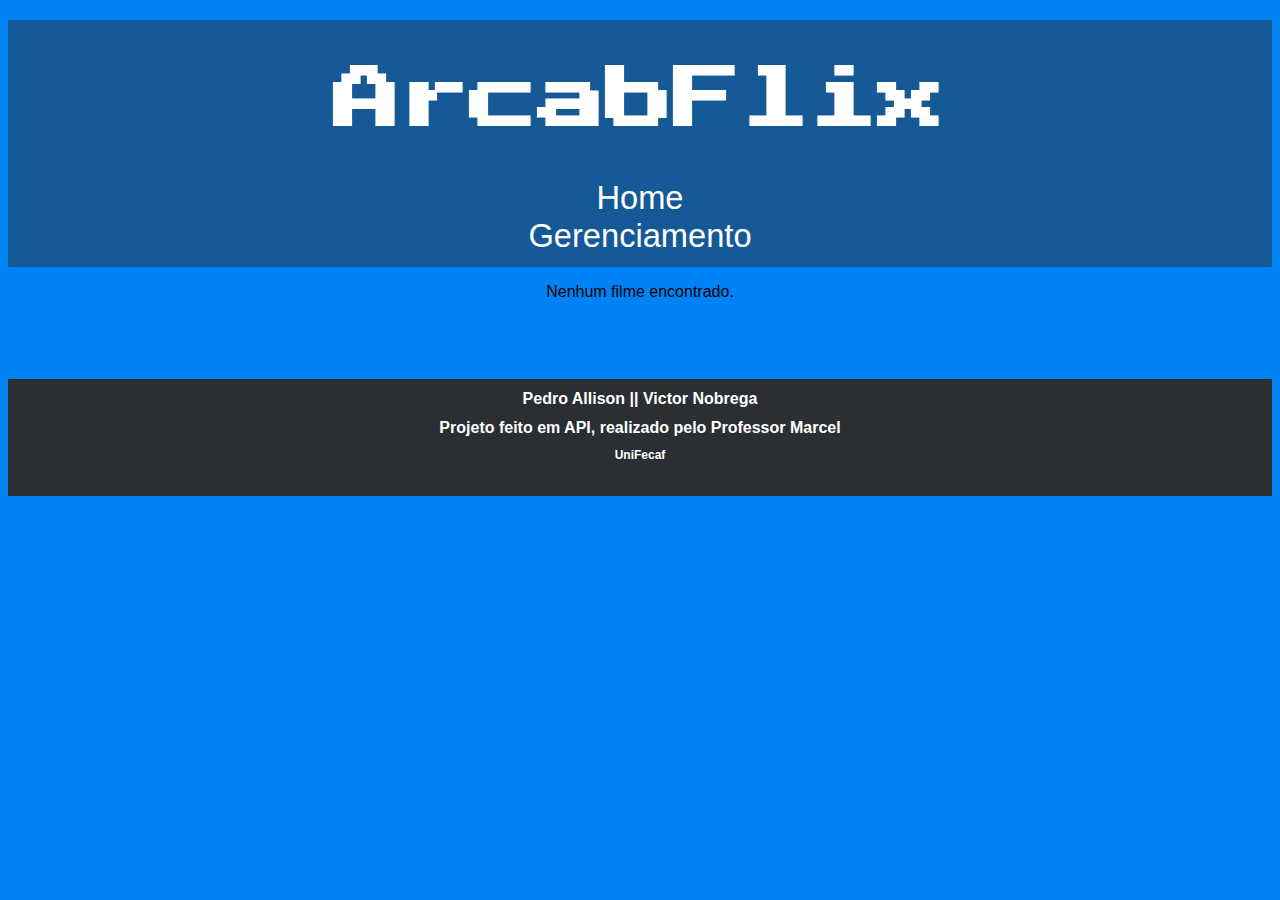
<file: Catalogo/index.html>
<!DOCTYPE html>
<html lang="pt-br">
<head>
    <meta charset="UTF-8">
    <meta name="viewport" content="width=device-width, initial-scale=1.0">
    <title>Catalogo de Filmes</title>
    <link rel="stylesheet" href="stiyle.css">
    <script src="index.js" defer type="module"></script>
</head>
<body>
    <section id="menu">
         
        
        <h1 class="logo">ArcabFlix</h1>
        

        <nav >
            <div>
                <div class="item-menu">
                    <a href="index.html">Home</a>
                </div>
                <div class="item-menu">
                    <a href="../Gerenciamento/geren.html">Gerenciamento</a>
                </div>
            </div>
        </nav>
    </section>
   

    <section id="filme">
        <div class="card-filme">
            <span class="filmeNome"></span>
            <figure>
                <img src="" alt="Filme" title="Filme">
            </figure>
            <p></p>
            <span class="valor-atual"></span>
        </div>
    </section>
    <footer>
        <h1>Pedro Allison || Victor Nobrega</h1>
        <h1>Projeto feito em API, realizado pelo Professor Marcel</h1>
        <h2>UniFecaf</h2>
    </footer>
    
</body>
</html>
</file>
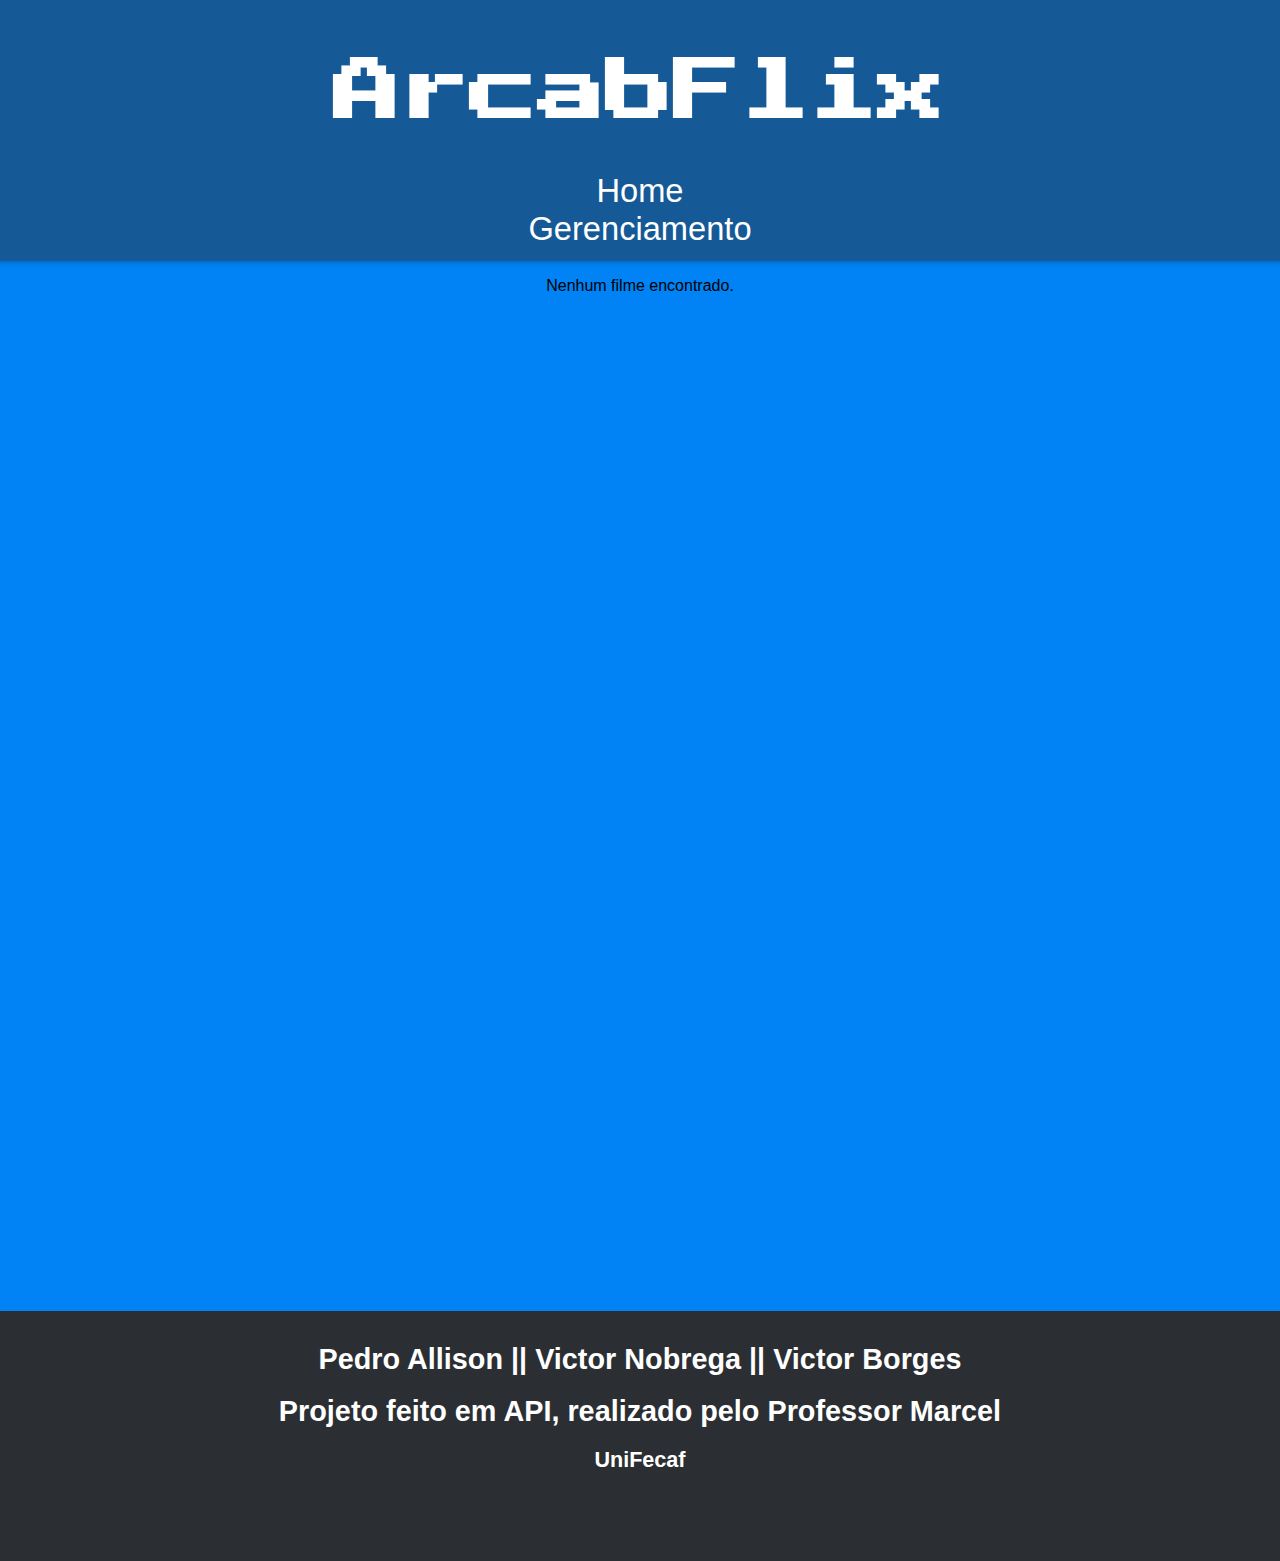
<file: CalabriaFlix-master/Catalogo/index.html>
<!DOCTYPE html>
<html lang="pt-br">
<head>
    <meta charset="UTF-8">
    <meta name="viewport" content="width=device-width, initial-scale=1.0">
    <title>Catalogo de Filmes</title>
    <link rel="stylesheet" href="stiyle.css">
    <script src="index.js" defer type="module"></script>
</head>
<body>
    <section id="menu">
         
        
        <h1 class="logo">ArcabFlix</h1>
        

        <nav >
            <div>
                <div class="item-menu">
                    <a href="../Catalogo/index.html">Home</a>
                </div>
                <div class="item-menu">
                    <a href="../Gerenciamento/geren.html">Gerenciamento</a>
                </div>
            </div>
        </nav>
    </section>
   

    <section id="filme">
        <div class="card-filme">
            <span class="filmeNome"></span>
            <figure>
                <img src="" alt="Filme" title="Filme">
            </figure>
            <p></p>
            <span class="valor-atual"></span>
        </div>
    </section>
    <footer>
        <h1>Pedro Allison || Victor Nobrega || Victor Borges</h1>
        <h1>Projeto feito em API, realizado pelo Professor Marcel</h1>
        <h2>UniFecaf</h2>
    </footer>
    
</body>
</html>
</file>
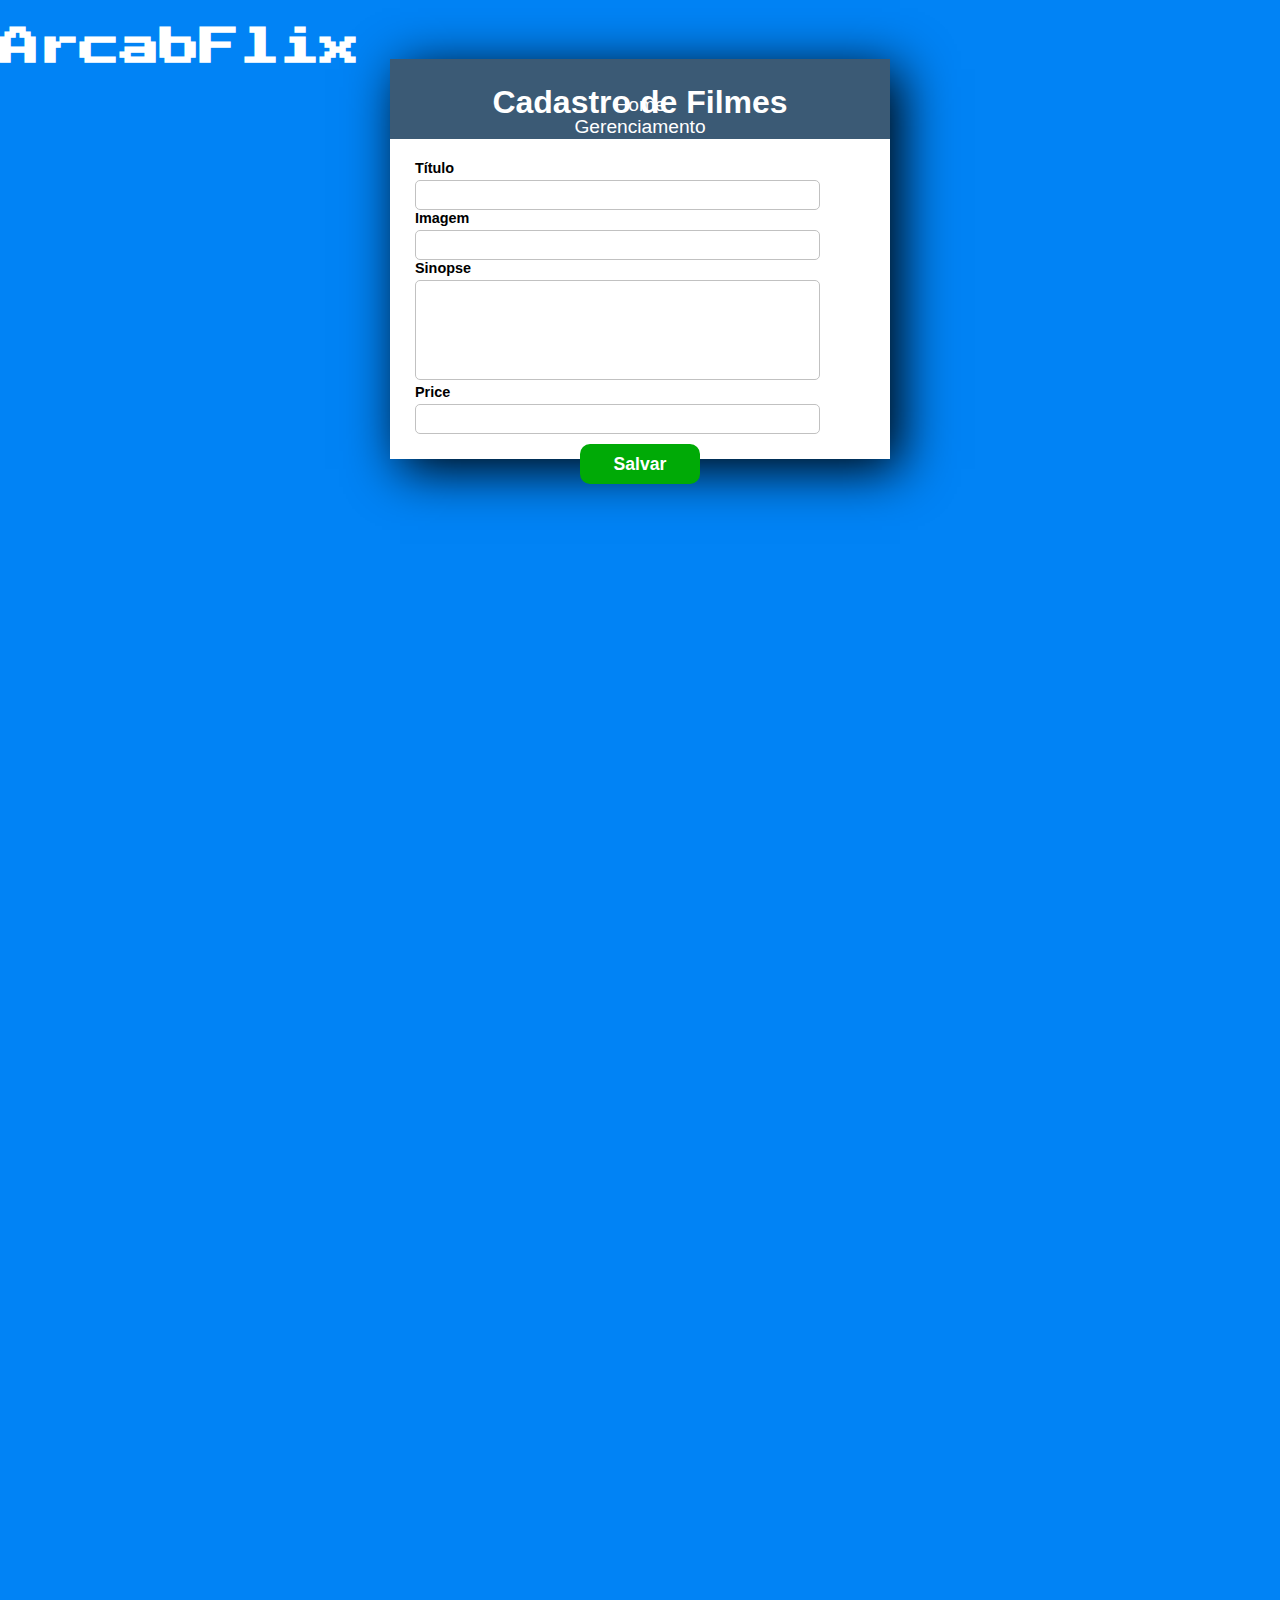
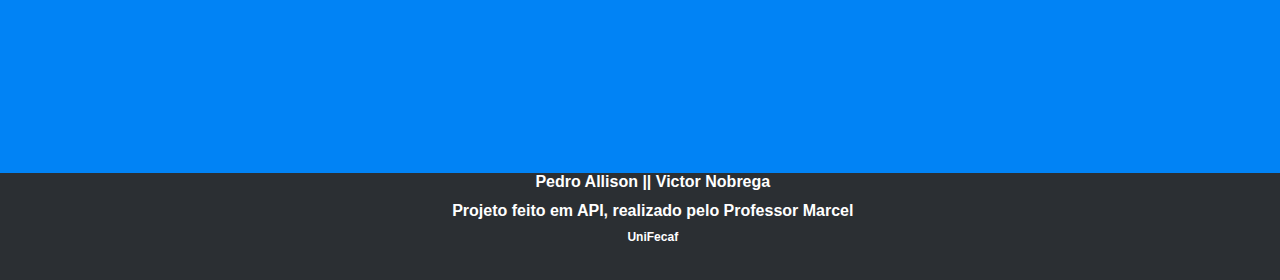
<file: Gerenciamento/geren.html>
<!DOCTYPE html>
<html lang="en">
<head>
    <meta charset="UTF-8">
    <meta name="viewport" content="width=device-width, initial-scale=1.0">
    <title>Gerenciamento de Filmes</title>
    <link rel="stylesheet" type="text/css" href="css/style.css">
    <script src="js/script.js" defer type="module"></script>
</head>
<body>
    <section id="menu">
         
        
        <h1 class="logo">ArcabFlix</h1>
        

        <nav >
            <div>
                <div class="item-menu">
                    <a href="index.html">Home</a>
                </div>
                <div class="item-menu">
                    <a href="../Gerenciamento/geren.html">Gerenciamento</a>
                </div>
            </div>
        </nav>
    </section>

    <main>
        <!-- sessão forms -->
        <section>
            <div id="div-form">
                <h1>Cadastro de Filmes</h1>
                <form id="form">
                    <label>Título</label>
                    <input type="text" name="txt-title" id="title">
                    <label>Imagem</label>
                    <input type="text" name="txt-image" id="image">
                    <label>Sinopse</label>
                    <textarea id="sinopse"></textarea>
                    <label>Price</label> 
                    <input type="text" name="txt_price" id="price" ><br>
                    
                    <div id="salvar">Salvar</div>
                </form>
            </div>
        </section>

        <!-- sessão lista dos filmes -->

        <section id="filmes">
            <div class="conteudo" id="cardFilme">
                <!-- 
                <div id="" class="caixa-filme">
                    <h2 class="caixa-titulo">Título</h2>
                    <figure class="caixa-imagem">
                        <img src="https://i.imgur.com/PemGDxr.png">
                    </figure>
                    <h3 class="caixa-sinopse">sinopse</h3>
                    <h3 class="caixa-valor">valor</h3>
                    <div>
                        <span>Editar<img src="icones/editar.png"></span>
                    </div>
                    <div>
                        <span>Excluir<img src="icones/excluir.png"></span></div>
                    </div>
                </div> -->
            </div>
        </section>
        
    </main>

    <footer>
        <h1>Pedro Allison || Victor Nobrega</h1>
        <h1>Projeto feito em API, realizado pelo Professor Marcel</h1>
        <h2>UniFecaf</h2>
    </footer>


    
</body>
</html>
</file>
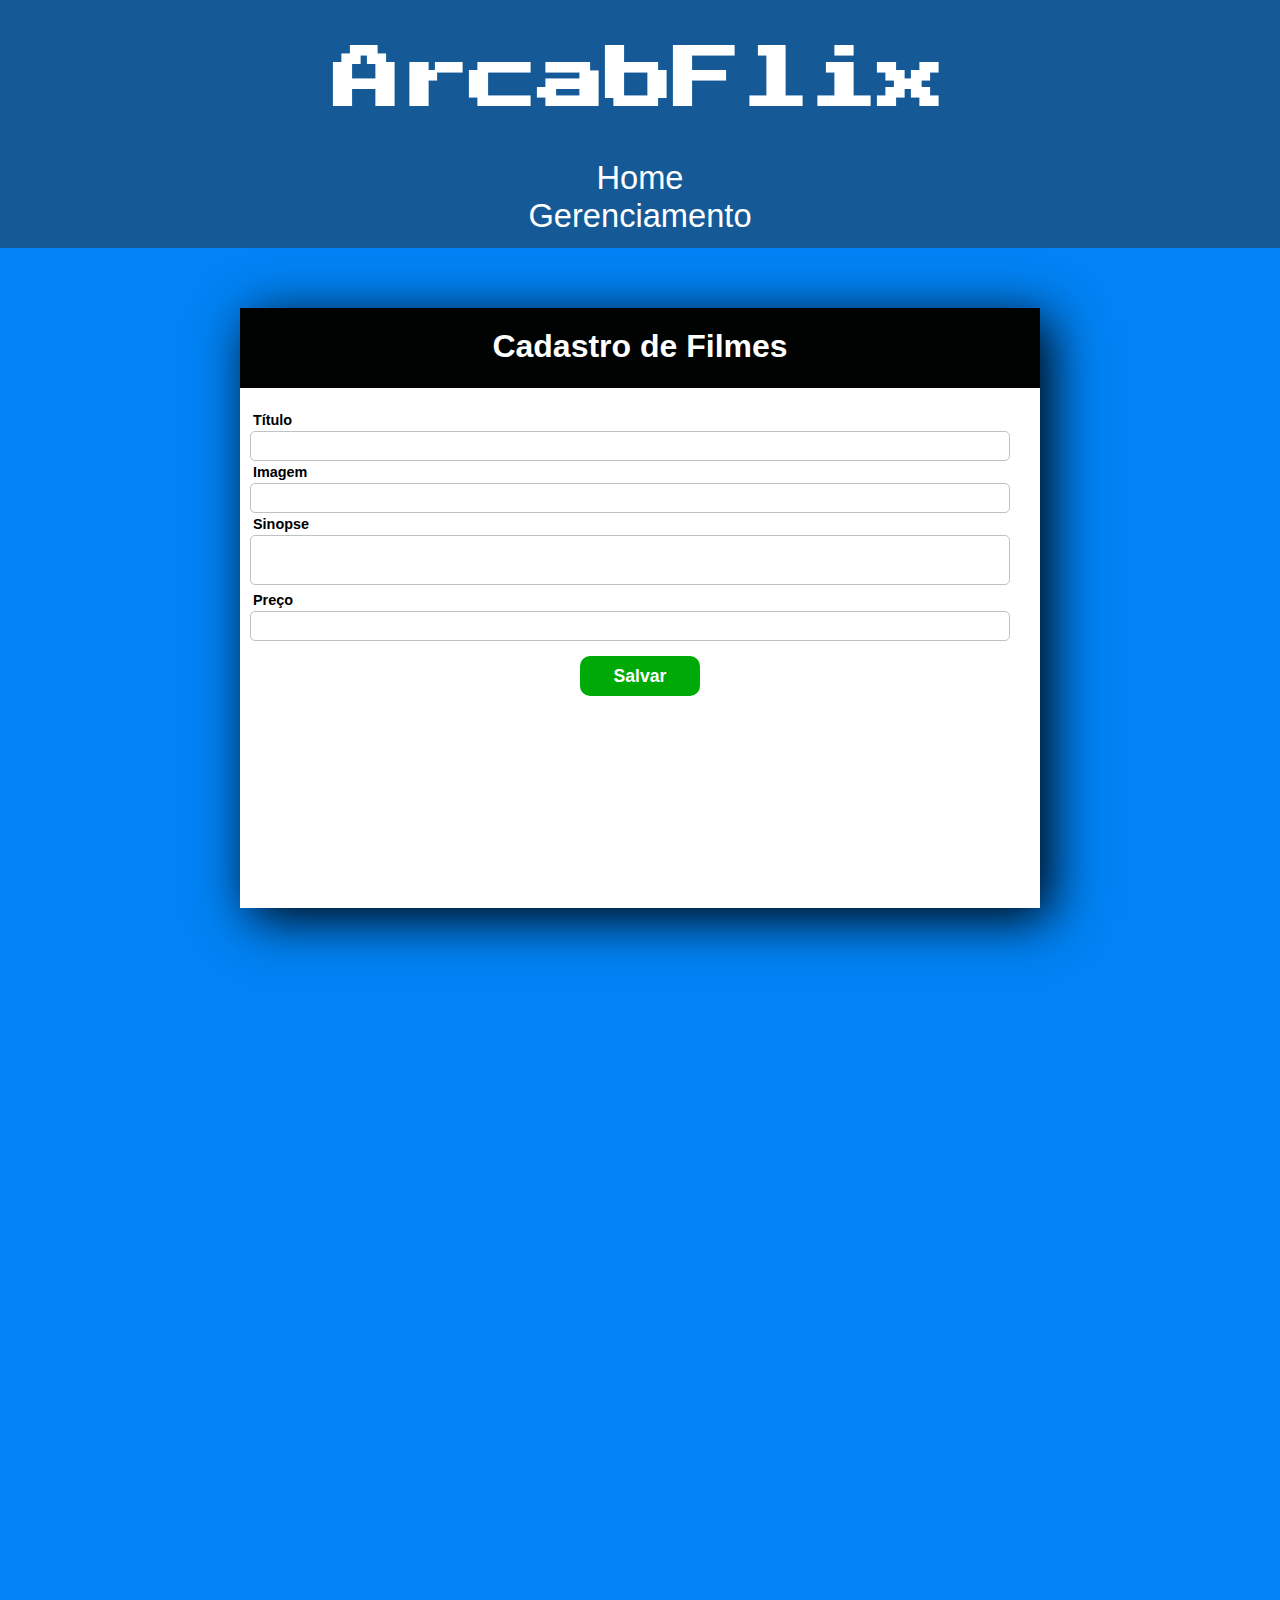
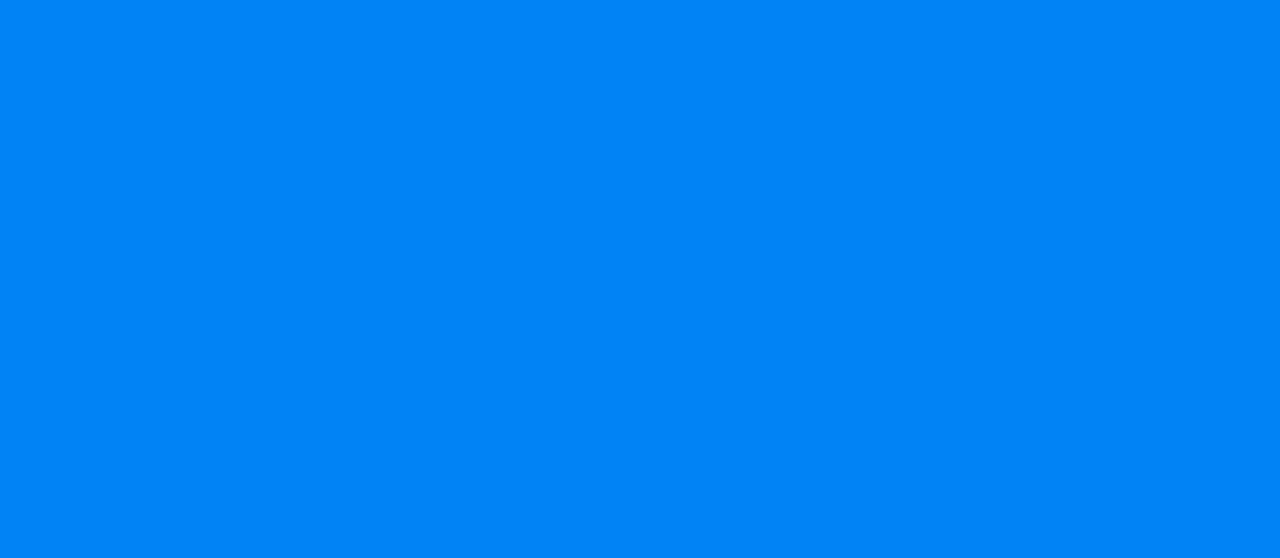
<file: CalabriaFlix-master/Gerenciamento/geren.html>
<!DOCTYPE html>
<html lang="en">
<head>
    <meta charset="UTF-8">
    <meta name="viewport" content="width=device-width, initial-scale=1.0">
    <title>Gerenciamento de Filmes</title>
    <link rel="stylesheet" type="text/css" href="css/style.css">
    <script src="js/script.js" defer type="module"></script>
</head>
<body>
    <section id="menu">

        <h1 class="logo">ArcabFlix</h1>
        
        <nav >
            <div>
                <div class="item-menu">
                    <a href="../Catalogo/index.html">Home</a>
                </div>
                <div class="item-menu">
                    <a href="../Gerenciamento/geren.html">Gerenciamento</a>
                </div>
            </div>
        </nav>
    </section>

    <main>
        <!-- sessão forms -->
        <section class="formulario">
            <div id="div-form">
                <h1>Cadastro de Filmes</h1>
                <form id="form">
                    <label>Título</label>
                    <input type="text" name="txt-title" id="title">
                    <label>Imagem</label>
                    <input type="text" name="txt-image" id="image">
                    <img id="image-preview" alt="Pré-visualização da imagem" style="max-width: 200px; max-height: 200px; display: none;">
                    <label>Sinopse</label>
                    <textarea id="sinopse"></textarea>
                    <label>Preço</label> 
                    <input type="text" name="txt_price" id="price"><br>
                    <div id="salvar" data-action="Salvar">Salvar</div>
                </form>
            </div>
        </section>
        

        <!-- sessão lista dos filmes -->

        <section id="filmes">
            <div class="conteudo" id="cardFilme">
                <!-- 
                <div id="" class="caixa-filme">
                    <h2 class="caixa-titulo">Título</h2>
                    <figure class="caixa-imagem">
                        <img src="https://i.imgur.com/PemGDxr.png">
                    </figure>
                    <h3 class="caixa-sinopse">sinopse</h3>
                    <h3 class="caixa-valor">valor</h3>
                    <div>
                        <span>Editar<img src="icones/editar.png"></span>
                    </div>
                    <div>
                        <span>Excluir<img src="icones/excluir.png"></span></div>
                    </div>
                </div> -->
            </div>
        </section>
        
    </main>

   <!-- <footer caso precise>
        <h1>Pedro Allison || Victor Nobrega</h1>
        <h1>Projeto feito em API, realizado pelo Professor Marcel</h1>
        <h2>UniFecaf</h2>
    </footer>-->


    
</body>
</html>
</file>
<file: Catalogo/stiyle.css>
@import url('https://fonts.googleapis.com/css2?family=Press+Start+2P&display=swap');

body {
    font-family: Arial, sans-serif;
    background-color: #0183F5;
    display: flex;
    flex-direction: column; 
    align-items: center;
    min-height: 100vh;
    margin: 0;
    padding: 20px;
    box-sizing: border-box;
}

/* Menu Box */
#menu {
    background-color: #2b2f337c;
    max-width: 102%;
    width: 102%;
    padding-bottom: 1%;
    text-align: center;
    font-size: 1.7em;
}



/* Título */
.logo {
    font-size: 2.5em;
    font-weight: bold;
    color: #ffffff;
    font-family: 'Press Start 2P', fantasy;
    display: inline-block;
    position: relative; /* Necessário para animar */
    animation: bounce 1.5s infinite ease-in-out; /* Aplica animação */
}

/* Animação */
@keyframes bounce {
    0%, 100% {
        transform: translateY(0); /* Posição inicial */
    }
    50% {
        transform: translateY(-10px); /* Sobe 10px */
    }
}



.item-menu {
    justify-content: center;
    align-items: center;
    font-family: 'Segoe UI', Tahoma, Geneva, Verdana, sans-serif;
    font-size: 1.2em;
    color: rgb(221, 221, 221);
    text-align: center;
    cursor: pointer;
    transition: color 0.3s ease;
}

.item-menu a {
    text-decoration: none; /* Remove o sublinhado padrão */
    color: inherit; /* Mantém a cor do texto da .item-menu */
    border-bottom: 2px solid transparent; /* Adiciona uma borda transparente inicialmente */
    transition: color 0.3s, border-color 0.3s; /* Animação para borda e cor */
}

.item-menu a:hover {
    color: rgb(0, 153, 255); /* Muda a cor do texto no hover */
    border-bottom: 2px solid rgb(0, 153, 255); /* Adiciona a borda somente sob o texto */
}

a:link, a:visited {
    color: white;
    text-decoration: none;
}

/* Seção de Filmes */
#filme {
    display: flex;
    flex-wrap: wrap;
    gap: 20px;
    justify-content: center;
    width: 100%;
    max-width: 1200px; 
}

.card-filme {
    margin-top: 50px;
    background-color: #ffffff;
    border-radius: 8px;
    box-shadow: 0 4px 8px rgba(0, 0, 0, 0.1);
    overflow: hidden;
    width: 250px;
    text-align: center;
    transition: transform 0.3s;
}

.card-filme:hover {
    transform: scale(1.05);
}

.card-filme img {
    width: 100%;
    height: 300px;
    object-fit: cover;
}

.filmeNome {
    font-size: 1.2em;
    font-weight: bold;
    margin: 10px 0;
}

.filmeSinopse {
    font-size: 0.9em;
    padding: 0 10px;
    height: 60px;
    overflow: hidden;
    text-overflow: ellipsis;
    color: #666;
}

.valor-atual {
    color: #28a745;
    font-weight: bold;
    margin: 10px 0;
}

footer{
    margin-top: 5%;
    max-width: 102%;
    width: 105%;
    background-color: #2B2F33;
    box-sizing: border-box;
    padding-bottom: 2%;
    height: 100%;
    color: white;
    font-family: Arial, Helvetica, sans-serif;
    text-align: center;
    font-size: 0.50em;

}
</file>
<file: CalabriaFlix-master/Catalogo/stiyle.css>
@import url('https://fonts.googleapis.com/css2?family=Press+Start+2P&display=swap');


main {
    padding-top: 70px; /* Ajuste conforme a altura do menu */
}
body {
    font-family: Arial, sans-serif;
    background-color: #0183F5;
    display: flex;
    flex-direction: column; 
    align-items: center;
    min-height: 100vh;
    margin: 0;
    box-sizing: border-box;
}

/* Menu Box */
#menu {
    background-color: #2b2f337c; /* Cor de fundo translúcida */
    width: 112%; /* O menu cobre toda a largura da página */
    padding: 1% 0; /* Espaçamento interno acima e abaixo */
    text-align: center; /* Centraliza o texto */
    font-size: 1.7em; /* Tamanho do texto */
    color: white; /* Cor do texto */
    box-shadow: 0px 2px 5px rgba(0, 0, 0, 0.2); /* Adiciona uma leve sombra */
    box-sizing: border-box; /* Inclui padding na largura total */
}



/* Título */
.logo {
    font-size: 2.5em;
    font-weight: bold;
    color: #ffffff;
    font-family: 'Press Start 2P', fantasy;
    display: inline-block;
    position: relative; /* Necessário para animar */
    animation: bounce 1.5s infinite ease-in-out; /* Aplica animação */
}

/* Animação */
@keyframes bounce {
    0%, 100% {
        transform: translateY(0); /* Posição inicial */
    }
    50% {
        transform: translateY(-10px); /* Sobe 10px */
    }
}



.item-menu {
    justify-content: center;
    align-items: center;
    font-family: 'Segoe UI', Tahoma, Geneva, Verdana, sans-serif;
    font-size: 1.2em;
    color: rgb(221, 221, 221);
    text-align: center;
    cursor: pointer;
    transition: color 0.3s ease;
}

.item-menu a {
    text-decoration: none; /* Remove o sublinhado padrão */
    color: inherit; /* Mantém a cor do texto da .item-menu */
    border-bottom: 2px solid transparent; /* Adiciona uma borda transparente inicialmente */
    transition: color 0.3s, border-color 0.3s; /* Animação para borda e cor */
}

.item-menu a:hover {
    color: rgb(0, 153, 255); /* Muda a cor do texto no hover */
    border-bottom: 2px solid rgb(0, 153, 255); /* Adiciona a borda somente sob o texto */
}

a:link, a:visited {
    color: white;
    text-decoration: none;
}

/* Seção de Filmes */
#filme {
    display: flex;
    flex-wrap: wrap;
    gap: 20px;
    justify-content: center;
    width: 100%;
    max-width: 1200px; 
}

.card-filme {
    margin-top: 50px;
    background-color: #ffffff;
    border-radius: 8px;
    box-shadow: 0 4px 8px rgba(0, 0, 0, 0.1);
    overflow: hidden;
    width: 250px;
    text-align: center;
    transition: transform 0.3s;
}

.card-filme:hover {
    transform: scale(1.05);
}

.card-filme img {
    width: 100%;
    height: 300px;
    object-fit: cover;
}

.filmeNome {
    font-size: 1.2em;
    font-weight: bold;
    margin: 10px 0;
}

.filmeSinopse {
    font-size: 0.9em;
    padding: 0 10px;
    height: 60px;
    overflow: hidden;
    text-overflow: ellipsis;
    color: #666;
}

.valor-atual {
    color: #28a745;
    font-weight: bold;
    margin: 10px 0;
}

footer {
     /* Mantém o footer fixado na parte inferior da tela */
    bottom: 0; /* Garante que ele esteja alinhado na base da página */
    left: 0;
    height: 250px;
    width: 110%; /* O footer ocupa 100% da largura da página */
    margin-top: 1000px;
    background-color: #2B2F33;
    box-sizing: border-box;
    padding: 1%; /* Ajuste interno para conteúdo */
    color: white;
    font-family: Arial, Helvetica, sans-serif;
    text-align: center;
    font-size: 0.9em; /* Tamanho ajustado para maior legibilidade */
    z-index: 10; /* Garante que o footer estará acima de outros elementos */
}
</file>
<file: Gerenciamento/css/style.css>
@import url('https://fonts.googleapis.com/css2?family=Press+Start+2P&display=swap');
*{
    box-sizing: border-box;
}

body{
    background-color: #0183F5;
    margin: 0;
    padding: 0;
}

header{
    width: 100%;
    height: 200px;
    background-color: #2B2F33;
    background-repeat: no-repeat;
    background-position: center;
    background-size: cover;
    
}

.logo {
    font-size: 2.5em;
    font-weight: bold;
    color: #ffffff;
    font-family: 'Press Start 2P', fantasy;
    display: inline-block;
    position: relative; /* Necessário para animar */
    animation: bounce 1.5s infinite ease-in-out; /* Aplica animação */
}

/* Animação */
@keyframes bounce {
    0%, 100% {
        transform: translateY(0); /* Posição inicial */
    }
    50% {
        transform: translateY(-10px); /* Sobe 10px */
    }
}



.item-menu {
    justify-content: center;
    align-items: center;
    font-family: 'Segoe UI', Tahoma, Geneva, Verdana, sans-serif;
    font-size: 1.2em;
    color: rgb(221, 221, 221);
    text-align: center;
    cursor: pointer;
    transition: color 0.3s ease;
}

.item-menu a {
    text-decoration: none; /* Remove o sublinhado padrão */
    color: inherit; /* Mantém a cor do texto da .item-menu */
    border-bottom: 2px solid transparent; /* Adiciona uma borda transparente inicialmente */
    transition: color 0.3s, border-color 0.3s; /* Animação para borda e cor */
}

.item-menu a:hover {
    color: rgb(0, 153, 255); /* Muda a cor do texto no hover */
    border-bottom: 2px solid rgb(0, 153, 255); /* Adiciona a borda somente sob o texto */
}

a:link, a:visited {
    color: white;
    text-decoration: none;
}

#div-form{
    width: 500px;
    height: 400px;
    background-color: white;
    margin-bottom: 50px;
    margin-top: -100px;
    margin-left: auto;
    margin-right: auto;
    box-shadow: 10px 10px 50px black;
    
}

#div-form h1{
    padding-top: 25px;
    width: inherit;
    height: 80px;
    text-align: center;
    background-color: #3B5A75;
    color: white;
    font-family: Verdana, Geneva, Tahoma, sans-serif;
}

form{
    display: block;
    width: 90%;
    margin-left: auto;
    margin-right: auto; 
    box-sizing: border-box;
    justify-content: center;
    
}

#div-form label{
    font-family: Verdana, Geneva, Tahoma, sans-serif;
    width: 50px;
    height: 20px;
    display: 20px;
    display: block;
    font-weight: bold;
    font-size: 0.9em;
    
}

form input, textarea{
    width: 90%;
    height: 30px;
    border-radius: 5px;
    font-size: 1.1em;
    border: solid 1px #c1c1c1;
    margin-left: auto;
    margin-right: auto;
    
}

#sinopse{
    height: 100px;
    resize: none;
    margin-left: auto;
    margin-right: auto;
}

#salvar{
    margin-top: 10px;;
    padding-top: 10px;
    display: block;
    width: 120px;
    height: 40px;
    border-radius: 10px;
    color: rgb(255, 255, 255);
    background-color: #00aa06;
    text-align: center;
    font-size: 1.1em;
    font-family: Arial, Helvetica, sans-serif;
    font-weight: bold;
    margin-left: auto;
    margin-right: auto;

}

#salvar:hover{
    background-color: #06b6de;
    color: #080808;
    cursor: pointer;
}

#filmes{
    width: 1600px;
    margin-left: auto;
    margin-right: auto;
    min-height: 1200px;
    height: auto;
    overflow: hidden;
    /* background-color: #00aa06; */
}

.caixa-filme{
    width: 350px;
    height: 400px;
    background-color: #06b6de;
    margin-left: 25px;
    margin-right: 25px;
    margin-bottom: 25px;
    margin-top: 25px;
    float: left;
}

.caixa-titulo{
    margin-top: 0px;
    width: 100%;
    height: 50px;
    background-color: #080808;
    color: white;
    font-size: 1.25em;
    text-align: center;
    padding-top: 13px;
    margin-right: auto;
    font-family: Verdana, Geneva, Tahoma, sans-serif;

}

.conteudo figure{
    width: 60%;
    height: 100px;
    /* background-color: bisque; */
    padding-top: 5px;
    margin-left: auto;
    margin-right: auto;
}
.conteudo figure img{
    display: block;
    width: 60%;
    height: 100%;
    margin-left: auto;
    margin-right: auto;
    box-shadow: 3px 3px 3px 3px #858585;
}

.caixa-sinopse, .caixa-valor{
    width: 70%;
    height: 30px;
    /* background-color: #a1a1a1; */
    color: rgb(0, 0, 0);
    font-family: 'Franklin Gothic Medium', 'Arial Narrow', Arial, sans-serif;
    font-size: 1.2em;
    text-align: left;
    padding-top: 20px;
    padding-left: 5px;
    margin-left: 30px;
}


.caixa-filme span{
    display: flex;
    justify-content: center;
    margin-top: 10px;

}

.caixa-filme span img{
    width: 30px;
    height: 30px;
    
}

.caixa-filme span,img:hover{
    cursor: pointer;
}



footer{
    margin-top: 5%;
    max-width: 102%;
    width: 105%;
    background-color: #2B2F33;
    box-sizing: border-box;
    padding-bottom: 2%;
    height: 100%;
    color: white;
    font-family: Arial, Helvetica, sans-serif;
    text-align: center;
    font-size: 0.50em;

}
</file>
<file: CalabriaFlix-master/Gerenciamento/css/style.css>
@import url('https://fonts.googleapis.com/css2?family=Press+Start+2P&display=swap');
*{
    box-sizing: border-box;
}

body {
    font-family: Arial, sans-serif;
    background-color: #0183F5;
    display: flex;
    flex-direction: column; 
    align-items: center;
    min-height: 100vh;
    margin: 0;
    box-sizing: border-box;
}

#menu {
    background-color: #2b2f337c;
    max-width: 102%;
    width: 102%;
    padding-bottom: 1%;
    text-align: center;
    font-size: 1.7em;
}

.logo {
    font-size: 2.5em;
    font-weight: bold;
    color: #ffffff;
    font-family: 'Press Start 2P', fantasy;
    display: inline-block;
    position: relative; /* Necessário para animar */
    animation: bounce 1.5s infinite ease-in-out; /* Aplica animação */
}

/* Animação */
@keyframes bounce {
    0%, 100% {
        transform: translateY(0); /* Posição inicial */
    }
    50% {
        transform: translateY(-10px); /* Sobe 10px */
    }
}



.item-menu {
    justify-content: center;
    align-items: center;
    font-family: 'Segoe UI', Tahoma, Geneva, Verdana, sans-serif;
    font-size: 1.2em;
    color: rgb(221, 221, 221);
    text-align: center;
    cursor: pointer;
    transition: color 0.3s ease;
}

.item-menu a {
    text-decoration: none; /* Remove o sublinhado padrão */
    color: inherit; /* Mantém a cor do texto da .item-menu */
    border-bottom: 2px solid transparent; /* Adiciona uma borda transparente inicialmente */
    transition: color 0.3s, border-color 0.3s; /* Animação para borda e cor */
}

.item-menu a:hover {
    color: rgb(0, 153, 255); /* Muda a cor do texto no hover */
    border-bottom: 2px solid rgb(0, 153, 255); /* Adiciona a borda somente sob o texto */
}

a:link, a:visited {
    color: white;
    text-decoration: none;
}

.formulario{
    margin-top: 10%;
    
}

#div-form{
    height: 600px;
    width: 800px;
    background-color: white;
    margin-bottom: 50px;
    margin-top: -100px;
    margin-left: auto;
    margin-right: auto;
    box-shadow: 10px 10px 50px black;
    
}

#div-form h1{
    padding-top: 20px;
    width: inherit;
    height: 80px;
    text-align: center;
    background-color: #010202;
    color: white;
    font-family: Verdana, Geneva, Tahoma, sans-serif;
    
}

.form{
    display: block;
    width: 100%;
    margin-left: auto;
    margin-right: auto; 
    box-sizing: border-box;
    justify-content: center;
    
}

#div-form label{
    font-family: Verdana, Geneva, Tahoma, sans-serif;
    width: 100%;
    height: 100%;
    display: 50px;
    display: block;
    font-weight: bold;
    font-size: 0.9em;
    margin-left: 10px;
    padding: 3px;
    
}

form input, textarea{
    width: 95%;
    height: 30px;
    border-radius: 5px;
    font-size: 1.1em;
    border: solid 1px #c1c1c1;
    margin-left: 10px;
    
    
}

#sinopse{
    height: 50px;
    resize: none;
    margin-left: 10px;
    
}

#salvar{
    margin-top: 15px;;
    padding-top: 10px;
    display: block;
    width: 120px;
    height: 40px;
    border-radius: 10px;
    color: rgb(255, 255, 255);
    background-color: #00aa06;
    text-align: center;
    font-size: 1.1em;
    font-family: Arial, Helvetica, sans-serif;
    font-weight: bold;
    margin-left: auto;
    margin-right: auto;

}

#salvar:hover{
    background-color: #000000;
    color: #ffffff;
    cursor: pointer;
}

#filmes{
    width: 1600px;
    margin-left: auto;
    margin-right: auto;
    min-height: 1200px;
    height: auto;
    overflow: hidden;
    
}

.caixa-filme{
    width: 27%;
    height: 10%;
    background-color: #fdfdfd;
    margin-left: 25px;
    margin-right: 25px;
    margin-bottom: 25px;
    margin-top: 15%;
    float: left;
}

.caixa-titulo{
    margin-top: 0px;
    width: 100%;
    height: 70px;
    background-color: #080808;
    color: white;
    font-size: 1.25em;
    text-align: center;
    padding-top: 13px;
    margin-right: auto;
    font-family: Verdana, Geneva, Tahoma, sans-serif;

}

.conteudo figure{
    width: 60%;
    height: 100px;
    padding-top: 5px;
    margin-left: auto;
    margin-right: auto;
}
.conteudo figure img{
    display: block;
    width: 60%;
    height: 100%;
    margin-left: auto;
    margin-right: auto;
    box-shadow: 3px 3px 3px 3px #858585;
}

.caixa-sinopse{
    width: 100%;
    height: 200px;
    color: rgb(0, 0, 0);
    font-family: 'Franklin Gothic Medium', 'Arial Narrow', Arial, sans-serif;
    font-size: 1.2em;
    text-align: left;
    padding-top: 20px;
    padding-left: 5px;
    margin-left: 5px;
}
.caixa-valor{
    
    height: 200px;
    color: rgb(0, 0, 0);
    font-family: 'Franklin Gothic Medium', 'Arial Narrow', Arial, sans-serif;
    font-size: 1.2em;
    text-align: left;
    padding-top: 50%;
    padding-left: 5px;
    margin-left: 30px;
}

.caixa-filme span{
    display: flex;
    justify-content: center;
    

}

.caixa-filme span img{
    width: 30px;
    height: 30px;
    
}

.caixa-filme span,img:hover{
    cursor: pointer;
}



footer {
    position: fixed; /* Mantém o footer fixado na parte inferior da tela */
    bottom: 0; /* Garante que ele esteja alinhado na base da página */
    left: 0;
    width: 100%; /* O footer ocupa 100% da largura da página */
    background-color: #2B2F33;
    box-sizing: border-box;
    color: white;
    font-family: Arial, Helvetica, sans-serif;
    text-align: center;
    font-size: 0.7em; /* Tamanho ajustado para maior legibilidade */
    z-index: 10; /* Garante que o footer estará acima de outros elementos */
}
</file>
